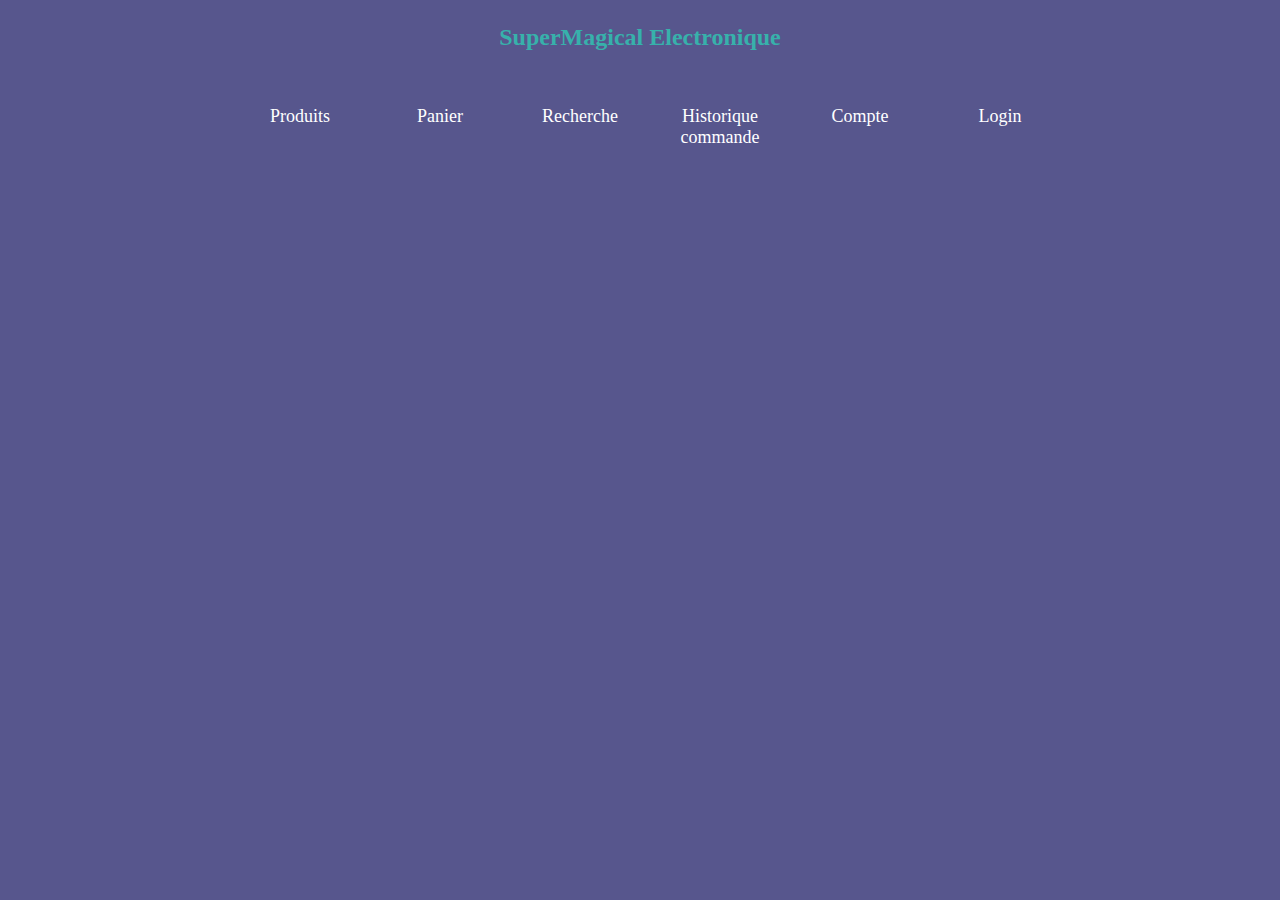
<file: Projet_web/index.html>
<!doctype html>
<html>

<head>
   <meta charset="UTF8" />
   <meta http-equiv="X-UA-Compatible" content="IE=edge">
   <meta name="viewport" content="width=device-width, initial-scale=1.0">
   <title>SuperMagical Electronique </title>
   <link rel="stylesheet" href="formulaire.css" />
   <link rel="stylesheet" href="nav.css">
</head>

<body>
   <center>
      <p><b>SuperMagical Electronique</b></p></br>
      <div id="nav">
         <div>
            <ul>
               <li><a href="listeProduits.php" class="bg1">Produits</a></li>
               <li><a href="panier.html" class="bg2">Panier</a></li>
               <li><a href="demo4.php" class="bg3">Recherche</a></li>
               <li><a href="#" class="bg4">Historique commande</a></li>
               <li><a href="creation_compte.html" class="bg5">Compte</a></li>
               <li><a href="login.html" class="bg6">Login</a></li>
            </ul>
         </div>
      </div>
</body>
</center>

</html>
</file>
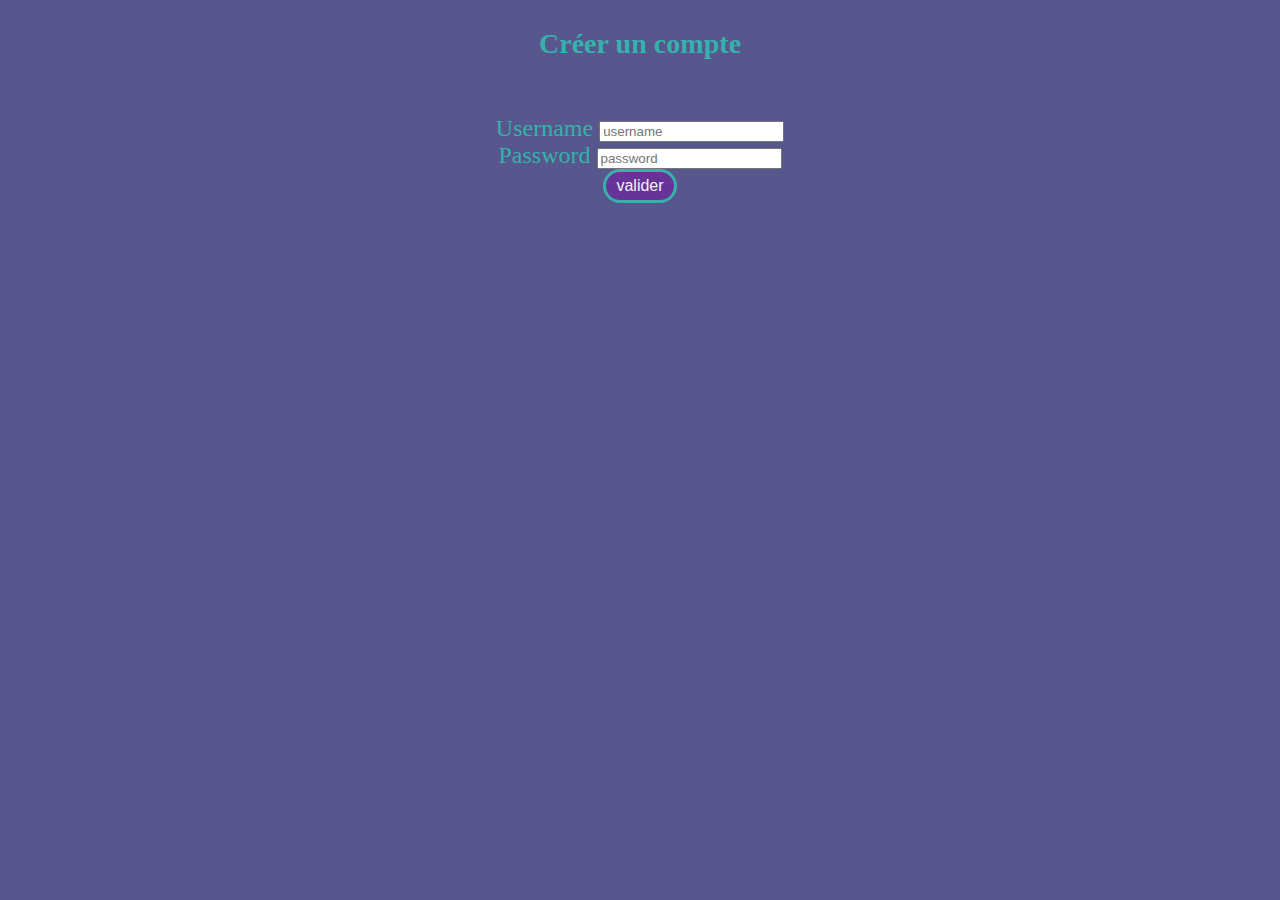
<file: Projet_web/creation_compte.html>
<!DOCTYPE html>
<html lang="zh-CN">

<head>
    <meta charset="UTF-8">
    <meta http-equiv="X-UA-Compatible" content="IE=edge">
    <meta name="viewport" content="width=device-width, initial-scale=1.0">
    <link rel="stylesheet" type="text/css" href="formulaire.css">
    <title>creation_compte</title>
    <style type="text/css">
        form {
            text-align: center;
        }
    </style>
</head>

<body>
    <h3 align=center>Créer un compte</h3></br>
    <div class="creation">
        <form action="check_compte.php" method="post" name="form_register" class="form" id="entry_form"
            onsubmit="return check()">
            Username <input type="text" id="id" placeholder="username" name="id"><br>
            Password <input type="password" id="pass" placeholder="password" name="pass"><br>
            <input type="submit" id="entry_btn" value="valider" class="validez">
        </form>
    </div>

    <!-- verifier vide input -->
    <script type="text/javascript">
        function check() {
            var id = document.getElementById("id").value;
            var pass = document.getElementById("pass").value;
            var regex = /^[/s]+$/;
            if (regex.test(id) || id.length == 0) {
                alert("Username can't be empty");
                return false;
            }
            if (regex.test(pass) || pass.length == 0) {
                alert("Password can't be empty");
                return false;
            }
        }
    </script>

</body>

</html>
</file>
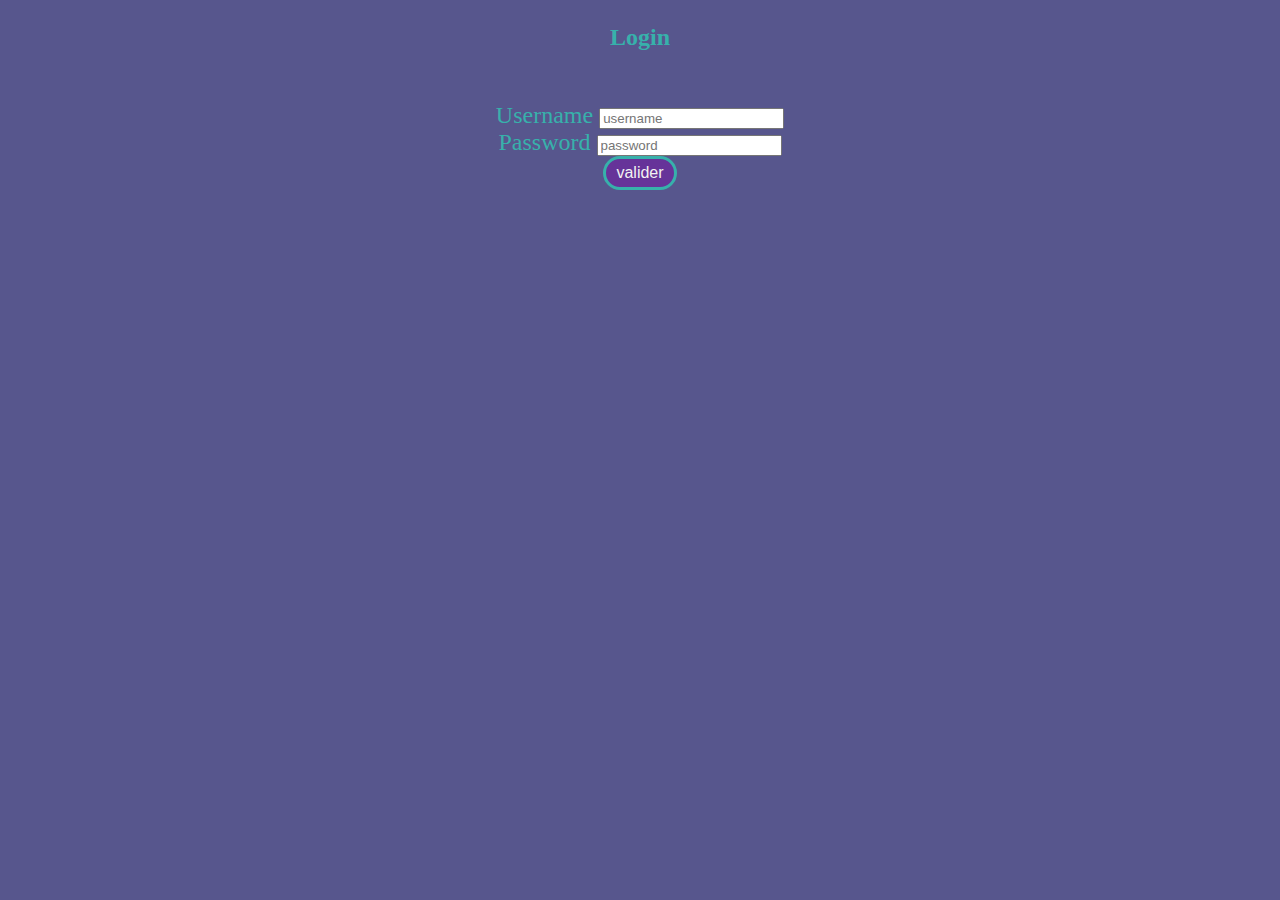
<file: Projet_web/login.html>
<!doctype html>
<html>

<head>
    <meta charset="UTF8" />
    <meta http-equiv="X-UA-Compatible" content="IE=edge">
    <meta name="viewport" content="width=device-width, initial-scale=1.0">
    <title>Login</title>
    <link rel="stylesheet" href="formulaire.css" />
    <link rel="stylesheet" href="nav.css">
</head>

<body>
    <center>
        <p><b>Login</b></p></br>
        <div class="login">
            <form action="login.php" method="post" name="form_register" class="form" id="entry_form"
                onsubmit="return check()">
                Username <input type="text" id="id" placeholder="username" name="id"> <br>
                Password <input type="password" id="pass" placeholder="password" name="pass"><br>
                <input type="submit" id="entry_btn" value="valider" class="validez">
            </form>
        </div>
    </center>
    <!-- verifier vide input -->
    <script type="text/javascript">
        function checkForm(form) {
            if (form.id.value == "") {
                alert("Username can't be empty");
                form.id.focus();
                return false;
            }
            if (form.pass.value == "") {
                alert("Password can't be empty");
                form.pass.focus();
                return false;
            }
            return true;
        }
    </script>
</body>

</html>
</file>
<file: Projet_web/formulaire.css>
body {
    font-size: 18pt;
    margin-left: auto;
    margin-right: auto;
    color: #37b1ab;
    background-color: rgb(87, 86, 141);

}

#nav {
    overflow: hidden;
}

#nav>div {
    position: relative;
    left: 50%;
    float: left;
}

#nav ul {
    position: relative;
    left: -50%;
    float: left;
}

#nav ul li {
    float: left;
    list-style: none;
    margin-left: 20px;
}

.validez {
    background-color: rebeccapurple;
    color: #f2f2f2;
    padding: 5px 10px;
    font-size: 16px;
    border: medium solid #37b1ab;
    border-radius: 30px;
}

.panier{
    position: center center;
    margin-left: 45%;
    font: 30pt bolder;
}

table, td {
        border-collapse: collapse;
        width: 100%;
        border: solid black 1px;
        vertical-align: bottom;
        text-align: left;
        height: auto;
        table-layout: fixed;
}
</file>
<file: Projet_web/nav.css>
ul {
       font-size: large;
       list-style-type: none;
       margin: 0;
       padding: 0;
       overflow: hidden;
   }

   li {
       float: left;
   }

   a {
       display: block;
       background-color: rgb(87, 86, 141);
       color: white;
       width: 120px;
       text-align: center;
       padding: 4px 0px;
       text-decoration: none;

   }


   a:hover,
   a:active {
       background-color: rebeccapurple;
   }
</file>
